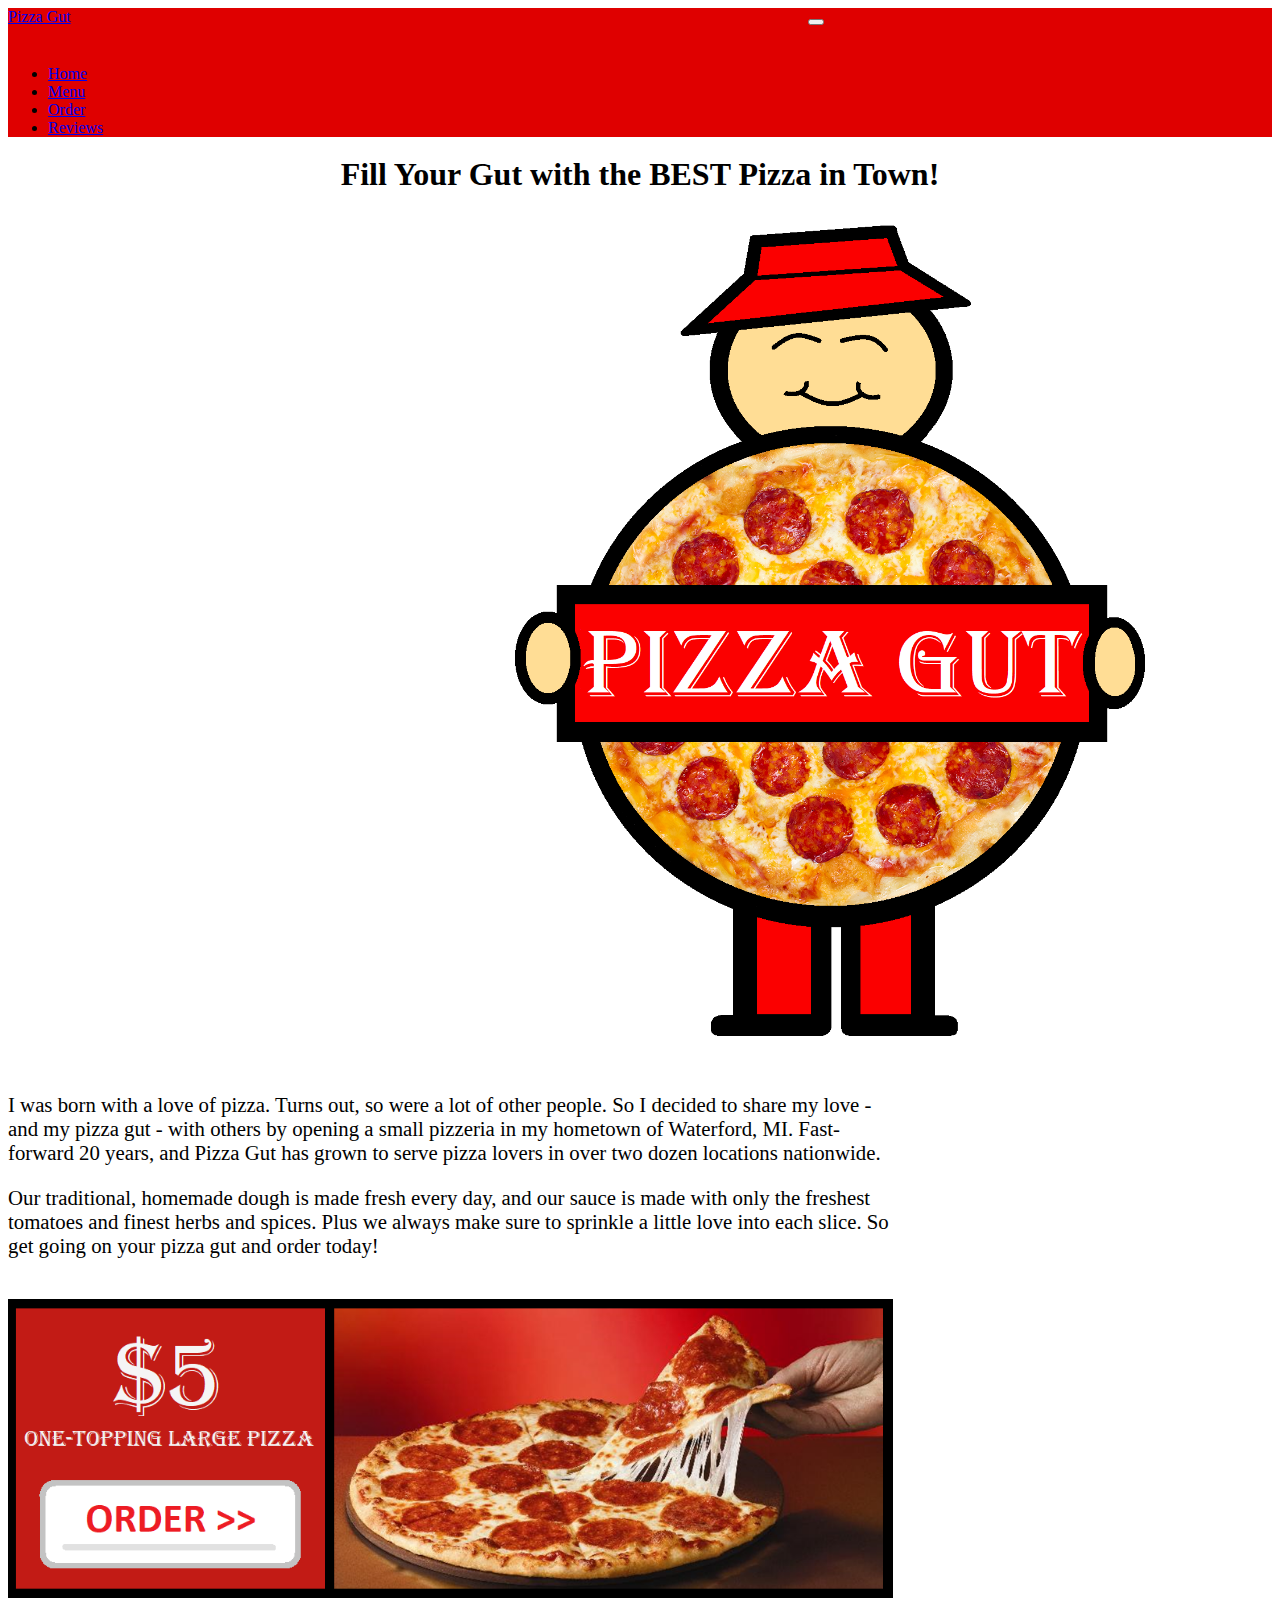
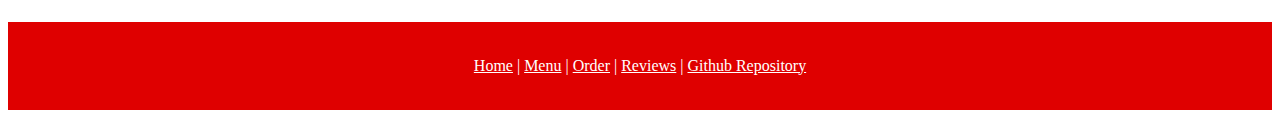
<file: index.html>
<!DOCTYPE html>
<html>
<head>
<title>Creative Project 1 - Home</title>
<link rel="stylesheet" href="https://stackpath.bootstrapcdn.com/bootstrap/4.2.1/css/bootstrap.min.css" integrity="sha384-GJzZqFGwb1QTTN6wy59ffF1BuGJpLSa9DkKMp0DgiMDm4iYMj70gZWKYbI706tWS" crossorigin="anonymous">
<link rel="stylesheet" href="styles.css" />
</head>
    <body>
        <nav class="navbar navbar-expand-lg navbar-dark bg-dark">
            <a class="navbar-brand" href="index.html">Pizza Gut</a>
            <button class="navbar-toggler" type="button" data-toggle="collapse" data-target="#navbarNav" aria-controls="navbarNav" aria-expanded="false" aria-label="Toggle navigation">
                <span class="navbar-toggler-icon"></span>
            </button>
            <div class="collapse navbar-collapse" id="navbarNav">
                <ul class="navbar-nav">
                    <li class="nav-item active">
                        <a class="nav-link" href="index.html">Home </a>
                    </li>
                    <li class="nav-item">
                        <a class="nav-link" href="menu.html">Menu </a>
                    </li>
                    <li class="nav-item">
                        <a class="nav-link" href="order.html">Order </a>
                    </li>
                    <li class="nav-item">
                        <a class="nav-link" href="reviews.html">Reviews </a>
                    </li>
                </ul>
            </div>
        </nav>
  
        <h1>Fill Your Gut with the BEST Pizza in Town!</h1>
        <div class = row>
            <div class=col>
                <img class="mainlogo" src="images/PizzaGut2_Transparent.png">
            </div>
            <div class = col>
                <p class = content>I was born with a love of pizza. Turns out, so were a lot of other people. So I decided to share my love - and my pizza gut - with others by opening a small pizzeria in my hometown of Waterford, MI. Fast-forward 20 years, and Pizza Gut has grown to serve pizza lovers in over two dozen locations nationwide.</p>
                <p class = content>Our traditional, homemade dough is made fresh every day, and our sauce is made with only the freshest tomatoes and finest herbs and spices. Plus we always make sure to sprinkle a little love into each slice. So get going on your pizza gut and order today! </p>
                <a href="order.html"><img class = ad src="images/Order_Pizza_Ad.png"></a>
            </div>
        </div>
        <script src="https://code.jquery.com/jquery-3.3.1.slim.min.js" integrity="sha384-q8i/X+965DzO0rT7abK41JStQIAqVgRVzpbzo5smXKp4YfRvH+8abtTE1Pi6jizo" crossorigin="anonymous"></script>
        <script src="https://cdnjs.cloudflare.com/ajax/libs/popper.js/1.14.6/umd/popper.min.js" integrity="sha384-wHAiFfRlMFy6i5SRaxvfOCifBUQy1xHdJ/yoi7FRNXMRBu5WHdZYu1hA6ZOblgut" crossorigin="anonymous"></script>
        <script src="https://stackpath.bootstrapcdn.com/bootstrap/4.2.1/js/bootstrap.min.js" integrity="sha384-B0UglyR+jN6CkvvICOB2joaf5I4l3gm9GU6Hc1og6Ls7i6U/mkkaduKaBhlAXv9k" crossorigin="anonymous"></script>
    </body>
    <footer>
        <div class="footer">
            <p class="footer-text">
                <a href="index.html">Home</a>     |     <a href="menu.html">Menu</a>     |     <a href="order.html">Order</a>     |     <a href="reviews.html">Reviews</a>     |     <a href="https://github.com/mdalling94/Creative_Project_1" target="_blank">Github Repository</a>
            </p>
        </div>
    </footer>
</html>
</file>
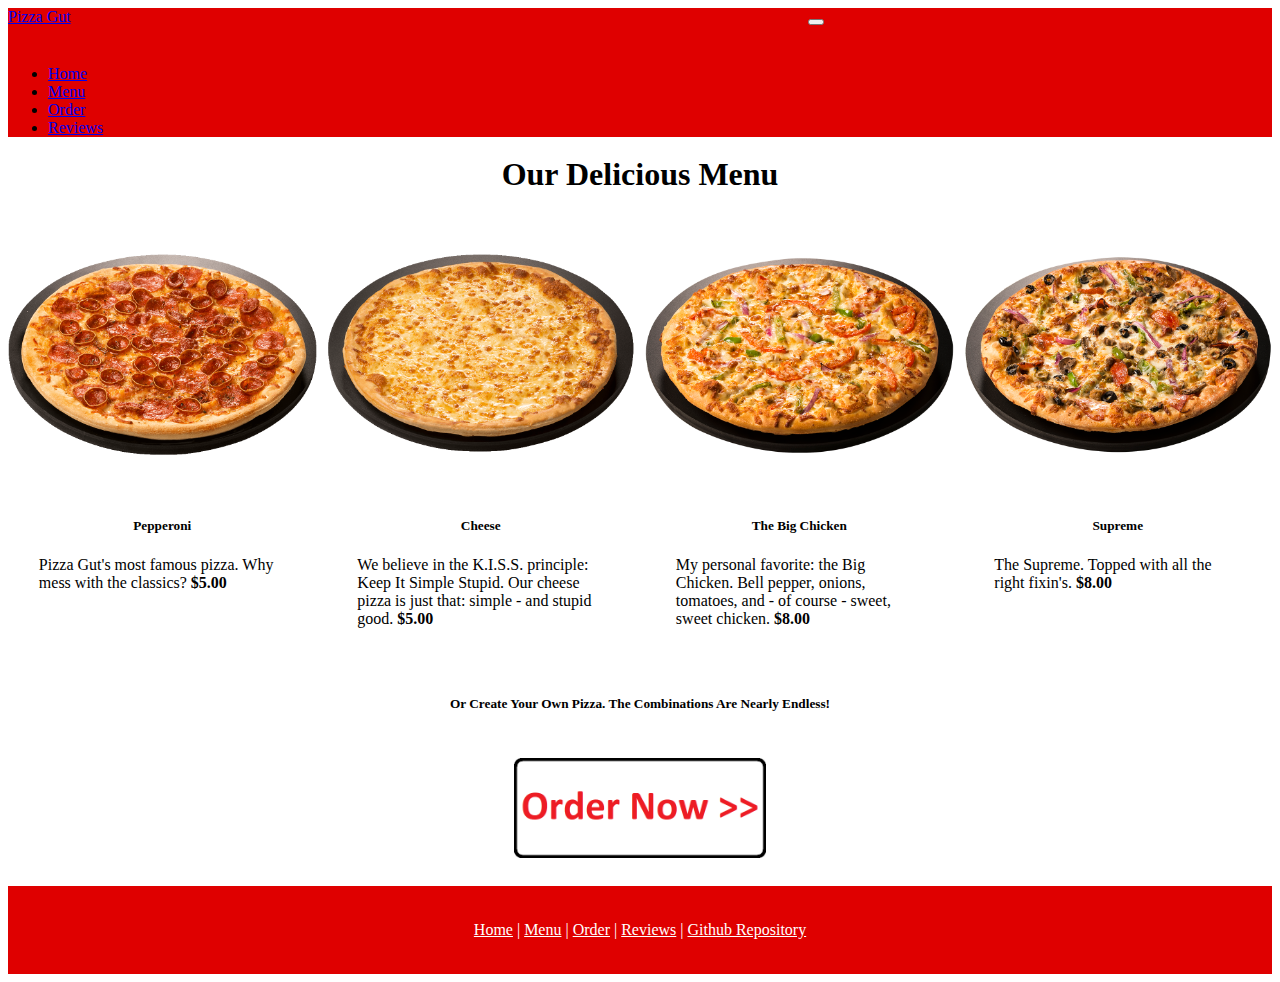
<file: menu.html>
<!DOCTYPE html>
<html>
<head>
<title>Creative Project 1 - Menu</title>
<link rel="stylesheet" href="https://stackpath.bootstrapcdn.com/bootstrap/4.2.1/css/bootstrap.min.css" integrity="sha384-GJzZqFGwb1QTTN6wy59ffF1BuGJpLSa9DkKMp0DgiMDm4iYMj70gZWKYbI706tWS" crossorigin="anonymous">
<link rel="stylesheet" href="styles.css" />
</head>
    <body>
        <nav class="navbar navbar-expand-lg navbar-dark bg-dark">
            <a class="navbar-brand" href="index.html">Pizza Gut</a>
            <button class="navbar-toggler" type="button" data-toggle="collapse" data-target="#navbarNav" aria-controls="navbarNav" aria-expanded="false" aria-label="Toggle navigation">
                <span class="navbar-toggler-icon"></span>
            </button>
            <div class="collapse navbar-collapse" id="navbarNav">
                <ul class="navbar-nav">
                    <li class="nav-item">
                        <a class="nav-link" href="index.html">Home </a>
                    </li>
                    <li class="nav-item active">
                        <a class="nav-link" href="menu.html">Menu </a>
                    </li>
                    <li class="nav-item">
                        <a class="nav-link" href="order.html">Order </a>
                    </li>
                    <li class="nav-item">
                        <a class="nav-link" href="reviews.html">Reviews </a>
                    </li>
                </ul>
            </div>
        </nav>
  
        <h1>Our Delicious Menu</h1>
        
        <section class="portfolio">
            <div class="image">
                <img class="menu-item" src="images/pepperoni.png">
            </div>
            <div class="image">
                <img class="menu-item" src="images/Garlic_Cheese.png">
            </div>
            <div class="image">
                <img class="menu-item" src="images/California_Chicken.png">
            </div>
            <div class="image">
                <img class="menu-item" src="images/pizza_trad_supreme.png">
            </div>
            <div>
                <h5>Pepperoni</h5>
                <p class="menu-caption">Pizza Gut's most famous pizza. Why mess with the classics? <b>$5.00</b></p>
            </div>
            <div>
                <h5>Cheese</h5>
                <p class="menu-caption">We believe in the K.I.S.S. principle: Keep It Simple Stupid. Our cheese pizza is just that: simple - and stupid good. <b>$5.00</b></p>
            </div>
            <div>
                <h5>The Big Chicken</h5>
                <p class="menu-caption">My personal favorite: the Big Chicken. Bell pepper, onions, tomatoes, and - of course - sweet, sweet chicken. <b>$8.00</b></p>
            </div>
            <div>
                <h5>Supreme</h5>
                <p class="menu-caption">The Supreme. Topped with all the right fixin's. <b>$8.00</b></p>
            </div>
        </section>
        
        <h5>Or Create Your Own Pizza. The Combinations Are Nearly Endless!</h5>
        <a href="order.html"><img class="order-button" src="images/Order_Button.png"></a>
        
        <script src="https://code.jquery.com/jquery-3.3.1.slim.min.js" integrity="sha384-q8i/X+965DzO0rT7abK41JStQIAqVgRVzpbzo5smXKp4YfRvH+8abtTE1Pi6jizo" crossorigin="anonymous"></script>
        <script src="https://cdnjs.cloudflare.com/ajax/libs/popper.js/1.14.6/umd/popper.min.js" integrity="sha384-wHAiFfRlMFy6i5SRaxvfOCifBUQy1xHdJ/yoi7FRNXMRBu5WHdZYu1hA6ZOblgut" crossorigin="anonymous"></script>
        <script src="https://stackpath.bootstrapcdn.com/bootstrap/4.2.1/js/bootstrap.min.js" integrity="sha384-B0UglyR+jN6CkvvICOB2joaf5I4l3gm9GU6Hc1og6Ls7i6U/mkkaduKaBhlAXv9k" crossorigin="anonymous"></script>
    </body>
    <footer>
        <div class="footer">
            <p class="footer-text">
                <a href="index.html">Home</a>     |     <a href="menu.html">Menu</a>     |     <a href="order.html">Order</a>     |     <a href="reviews.html">Reviews</a>     |     <a href="https://github.com/mdalling94/Creative_Project_1" target="_blank">Github Repository</a>
            </p>
        </div>
    </footer>
</html>
</file>
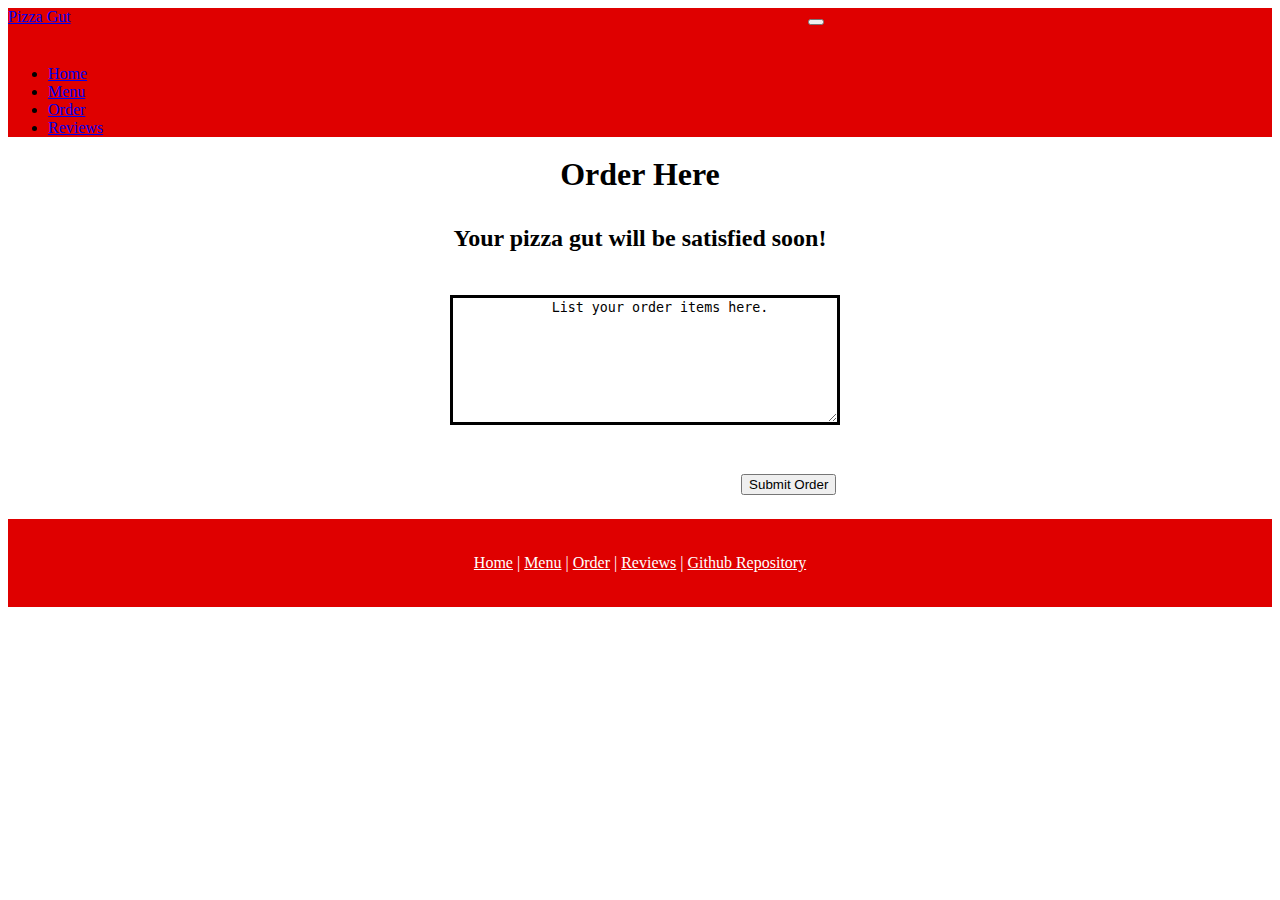
<file: order.html>
<!DOCTYPE html>
<html>
<head>
<title>Creative Project 1 - Order</title>
<link rel="stylesheet" href="https://stackpath.bootstrapcdn.com/bootstrap/4.2.1/css/bootstrap.min.css" integrity="sha384-GJzZqFGwb1QTTN6wy59ffF1BuGJpLSa9DkKMp0DgiMDm4iYMj70gZWKYbI706tWS" crossorigin="anonymous">
<link rel="stylesheet" href="styles.css" />
</head>
    <body>
        <nav class="navbar navbar-expand-lg navbar-dark bg-dark">
            <a class="navbar-brand" href="index.html">Pizza Gut</a>
            <button class="navbar-toggler" type="button" data-toggle="collapse" data-target="#navbarNav" aria-controls="navbarNav" aria-expanded="false" aria-label="Toggle navigation">
                <span class="navbar-toggler-icon"></span>
            </button>
            <div class="collapse navbar-collapse" id="navbarNav">
                <ul class="navbar-nav">
                    <li class="nav-item">
                        <a class="nav-link" href="index.html">Home </a>
                    </li>
                    <li class="nav-item">
                        <a class="nav-link" href="menu.html">Menu </a>
                    </li>
                    <li class="nav-item active">
                        <a class="nav-link" href="order.html">Order </a>
                    </li>
                    <li class="nav-item">
                        <a class="nav-link" href="reviews.html">Reviews </a>
                    </li>
                </ul>
            </div>
        </nav>
  
        <h1>Order Here</h1>
        <h2 style="text-align: center;">Your pizza gut will be satisfied soon!</h2>
        <textarea rows="8">
            List your order items here.
        </textarea>
        <p class="content">
            
        </p>
        <button type="button" onclick="order_confirmation.html">Submit Order</button>

        
        <script src="https://code.jquery.com/jquery-3.3.1.slim.min.js" integrity="sha384-q8i/X+965DzO0rT7abK41JStQIAqVgRVzpbzo5smXKp4YfRvH+8abtTE1Pi6jizo" crossorigin="anonymous"></script>
        <script src="https://cdnjs.cloudflare.com/ajax/libs/popper.js/1.14.6/umd/popper.min.js" integrity="sha384-wHAiFfRlMFy6i5SRaxvfOCifBUQy1xHdJ/yoi7FRNXMRBu5WHdZYu1hA6ZOblgut" crossorigin="anonymous"></script>
        <script src="https://stackpath.bootstrapcdn.com/bootstrap/4.2.1/js/bootstrap.min.js" integrity="sha384-B0UglyR+jN6CkvvICOB2joaf5I4l3gm9GU6Hc1og6Ls7i6U/mkkaduKaBhlAXv9k" crossorigin="anonymous"></script>
    </body>
    <footer>
        <div class="footer">
            <p class="footer-text">
                <a href="index.html">Home</a>     |     <a href="menu.html">Menu</a>     |     <a href="order.html">Order</a>     |     <a href="reviews.html">Reviews</a>     |     <a href="https://github.com/mdalling94/Creative_Project_1" target="_blank">Github Repository</a>
            </p>
        </div>
    </footer>
</html>
</file>
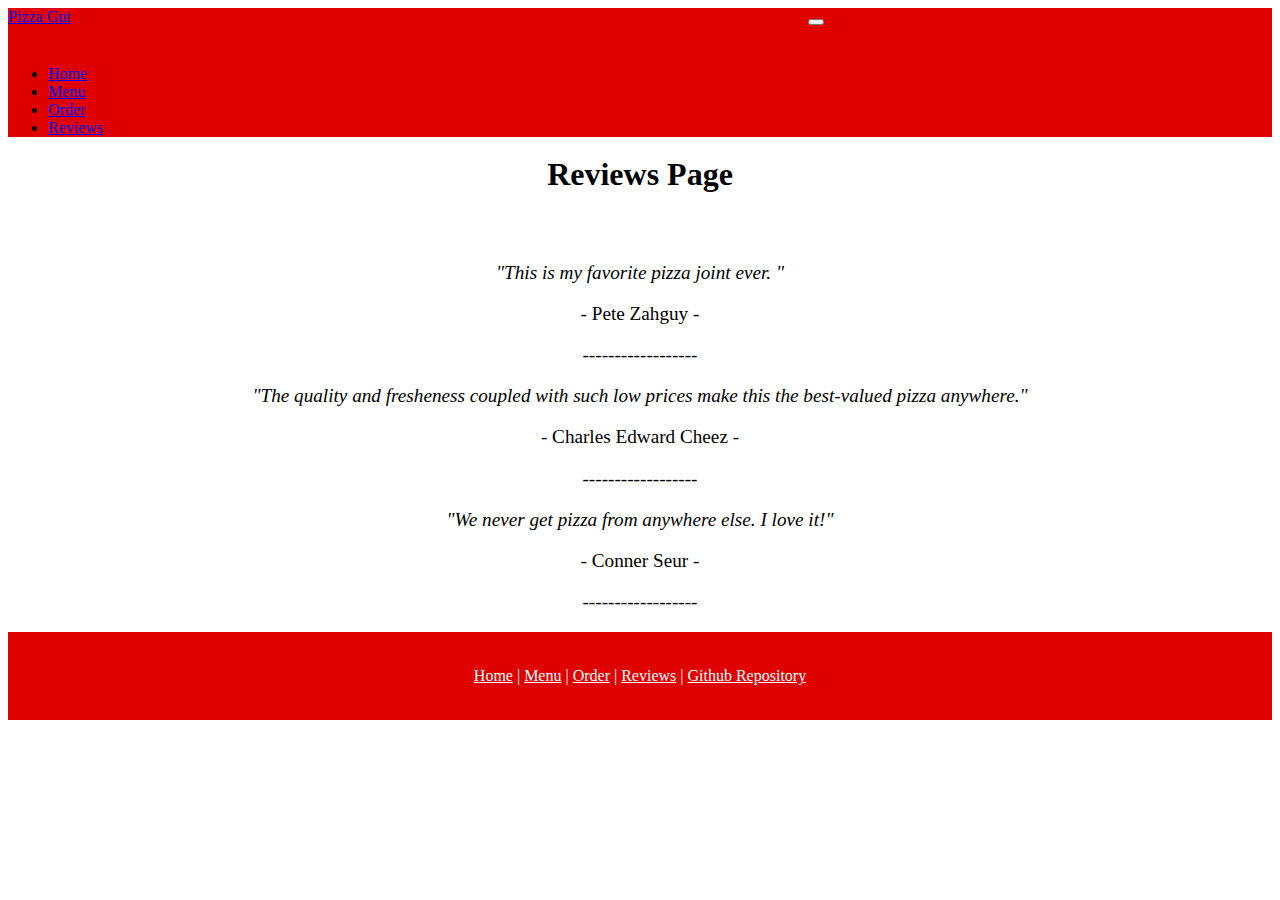
<file: reviews.html>
<!DOCTYPE html>
<html>
<head>
<title>Creative Project 1 - Reviews</title>
<link rel="stylesheet" href="https://stackpath.bootstrapcdn.com/bootstrap/4.2.1/css/bootstrap.min.css" integrity="sha384-GJzZqFGwb1QTTN6wy59ffF1BuGJpLSa9DkKMp0DgiMDm4iYMj70gZWKYbI706tWS" crossorigin="anonymous">
<link rel="stylesheet" href="styles.css" />
</head>
    <body>
        <nav class="navbar navbar-expand-lg navbar-dark bg-dark">
            <a class="navbar-brand" href="index.html">Pizza Gut</a>
            <button class="navbar-toggler" type="button" data-toggle="collapse" data-target="#navbarNav" aria-controls="navbarNav" aria-expanded="false" aria-label="Toggle navigation">
                <span class="navbar-toggler-icon"></span>
            </button>
            <div class="collapse navbar-collapse" id="navbarNav">
                <ul class="navbar-nav">
                    <li class="nav-item">
                        <a class="nav-link" href="index.html">Home </a>
                    </li>
                    <li class="nav-item">
                        <a class="nav-link" href="menu.html">Menu </a>
                    </li>
                    <li class="nav-item">
                        <a class="nav-link" href="order.html">Order </a>
                    </li>
                    <li class="nav-item active">
                        <a class="nav-link" href="reviews.html">Reviews </a>
                    </li>
                </ul>
            </div>
        </nav>
  
        <h1>Reviews Page</h1>
        <br>
        <div class="reviews">
            <p><i>"This is my favorite pizza joint ever. "</i></p>
            <p>- Pete Zahguy -</p>
            <p>------------------</p>
        </div>
        <div class="reviews">
            <p><i>"The quality and fresheness coupled with such low prices make this the best-valued pizza anywhere."</i></p>
            <p>- Charles Edward Cheez -</p>
            <p>------------------</p>
        </div>
        <div class="reviews">
            <p><i>"We never get pizza from anywhere else. I love it!"</i></p>
            <p>- Conner Seur -</p>
            <p>------------------</p>
        </div>

        
        <script src="https://code.jquery.com/jquery-3.3.1.slim.min.js" integrity="sha384-q8i/X+965DzO0rT7abK41JStQIAqVgRVzpbzo5smXKp4YfRvH+8abtTE1Pi6jizo" crossorigin="anonymous"></script>
        <script src="https://cdnjs.cloudflare.com/ajax/libs/popper.js/1.14.6/umd/popper.min.js" integrity="sha384-wHAiFfRlMFy6i5SRaxvfOCifBUQy1xHdJ/yoi7FRNXMRBu5WHdZYu1hA6ZOblgut" crossorigin="anonymous"></script>
        <script src="https://stackpath.bootstrapcdn.com/bootstrap/4.2.1/js/bootstrap.min.js" integrity="sha384-B0UglyR+jN6CkvvICOB2joaf5I4l3gm9GU6Hc1og6Ls7i6U/mkkaduKaBhlAXv9k" crossorigin="anonymous"></script>
    </body>
    <footer>
        <div class="footer">
            <p class="footer-text">
                <a href="index.html">Home</a>     |     <a href="menu.html">Menu</a>     |     <a href="order.html">Order</a>     |     <a href="reviews.html">Reviews</a>     |     <a href="https://github.com/mdalling94/Creative_Project_1" target="_blank">Github Repository</a>
            </p>
        </div>
    </footer>
</html>
</file>
<file: styles.css>
.bg-dark {
    background-color: #df0000!important;
}

h1 {
    /*color: #df0000;*/
    font-family:fantasy;
    text-align: center;
    margin-top: 1.5%;
    margin-bottom: 2.5%;
}

body {
    background-color: white;
}

.mainlogo {
    width: 50%;
    margin-bottom: 2.5%;
    margin-left: 40%;
}

footer {
    background-color: #df0000;
    text-align: center;
    padding: 1.5%;
    color: white;
}

.footer a {
    color: white;
}

.footer a hover {
    color: white;
    font-weight: bold;
}

.content {
    margin-right: 30%;
    font-size: 1.3em;
}

.ad {
    margin-top: 20px;
    margin-right: 30%;
    margin-bottom: 20px;
    width: 70%;
}

.menu-item {
    width: 70%;
}

.portfolio {
  display: grid;
  grid-template: auto auto auto auto auto / 1fr 1fr 1fr 1fr;
  grid-column-gap: 10px;
  grid-row-gap: 10px;
}

.image img {
    width: 100%;
}

.menu-caption {
    padding-left: 10%;
    padding-right: 10%;
}

h5 {
    text-align: center;
    padding-left: 20%;
    padding-right: 20%;
}

.order-button {
    width: 20%;
    margin-top: 24px;
    margin-left: 40%;
    margin-bottom: 24px;
}

textarea {
    width: 30%;
    border: solid, 3px;
    border-color: black;
    margin-left: 35%;
    margin-top: 24px;
    margin-bottom: 24px;
}

button {
    margin-left: 58%;
    margin-bottom: 24px;
    padding 20px;
}

.reviews {
    text-align: center;
    font-size: 1.2em;    
}
</file>
